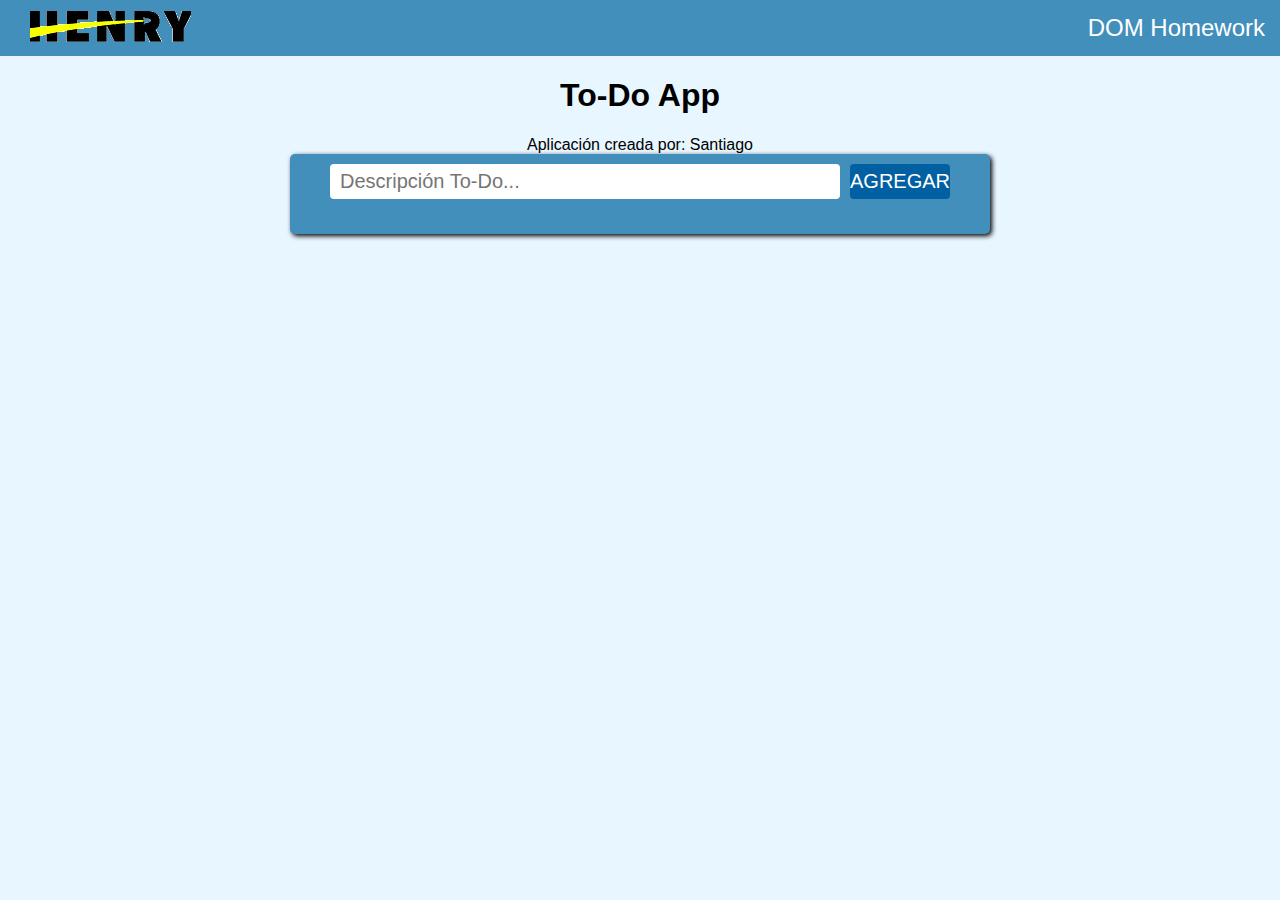
<file: 01-DOM/homework/index.html>
<html>
    <head>
        <meta charset="utf-8">
        <title>Henry</title>
        <link rel="stylesheet" href="./assets/style.css">
        <script type="text/javascript" src="./DOMhomework.js" async></script>
    </head>
    <body>
        <div id="header">
            <a href="https://www.soyhenry.com/" target="_blank_"><img src="./assets/henry.png" /></a>
            <span>DOM Homework</span>
        </div>
        <h1>To-Do App</h1>
        <div><span id="createdBy">Aplicación creada por:</span></div>
        <div id="container">
            <div id="inputContainer">
                <input type="text" id="toDoInput" placeholder="Descripción To-Do..."/><div id="addButton"><span>AGREGAR</span></div>
            </div>
            <div id="toDoContainer"></div>
        </div>
    </body>
</html>
</file>
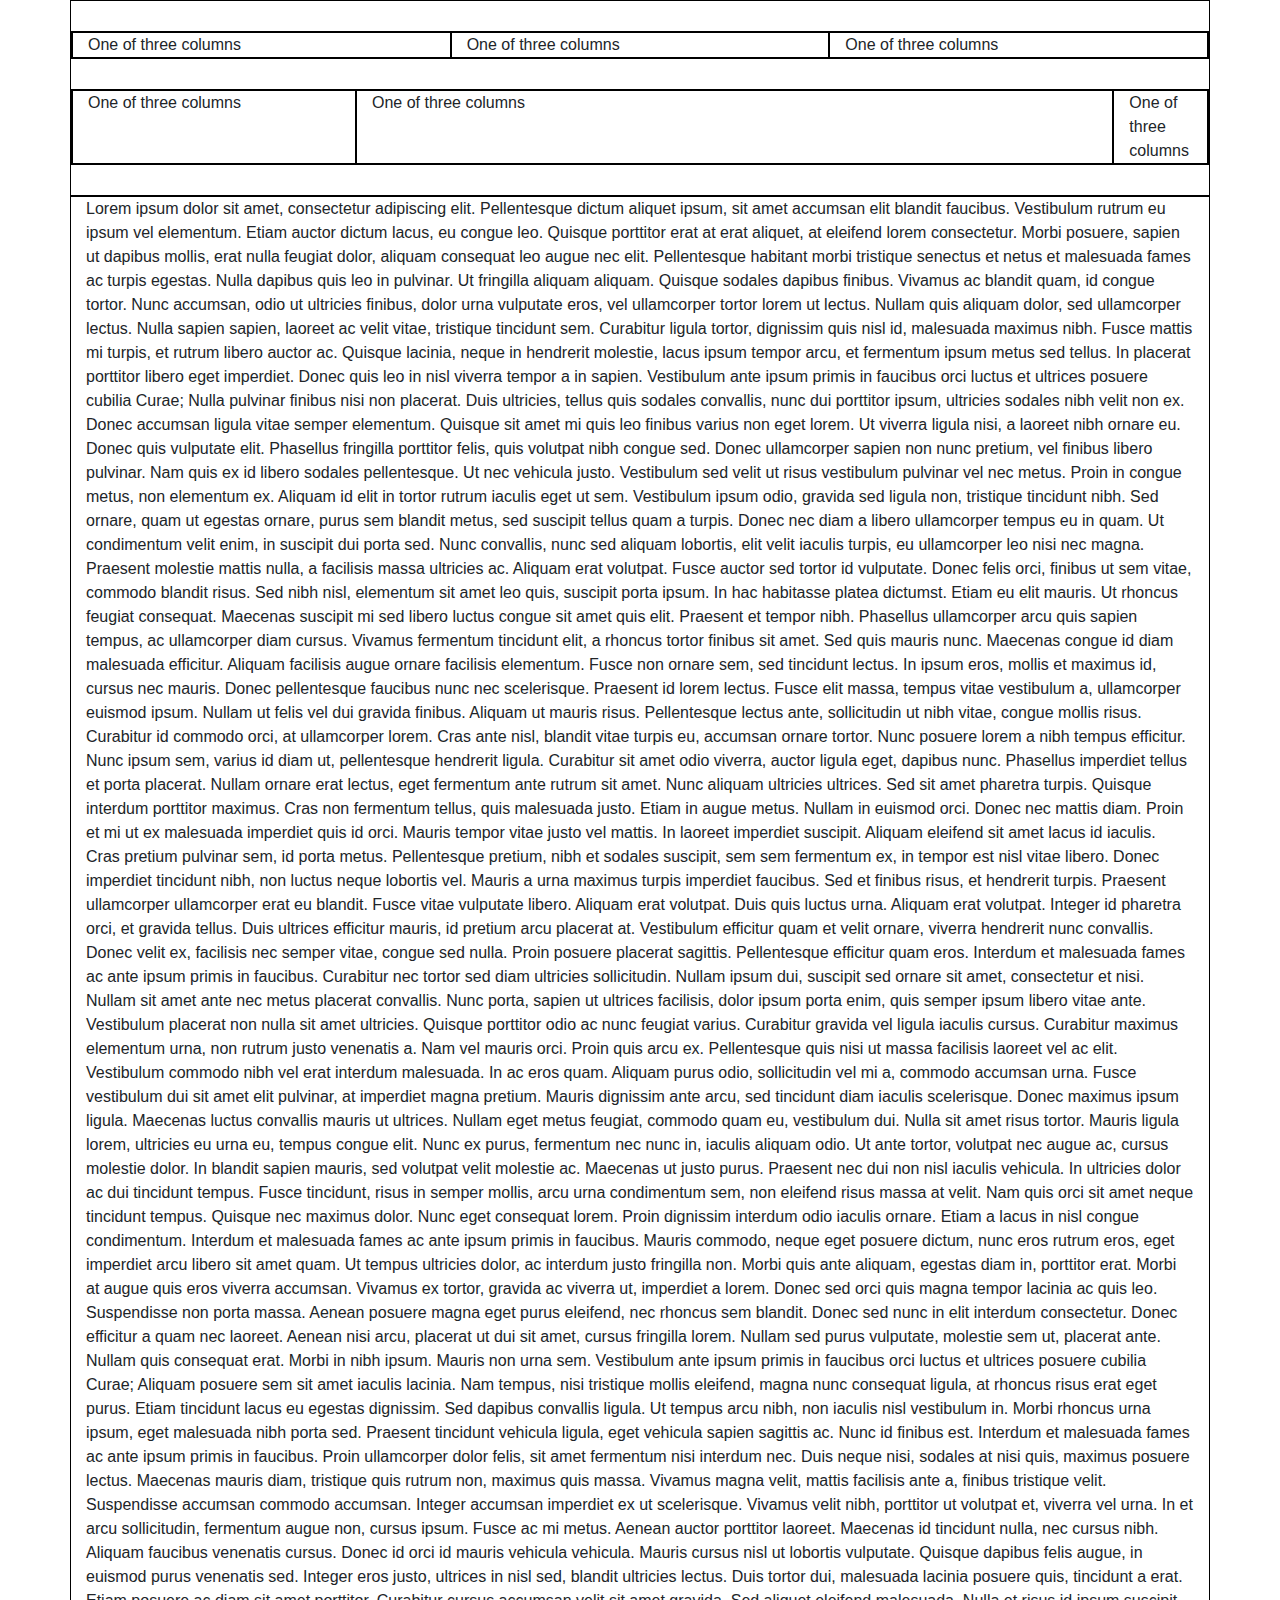
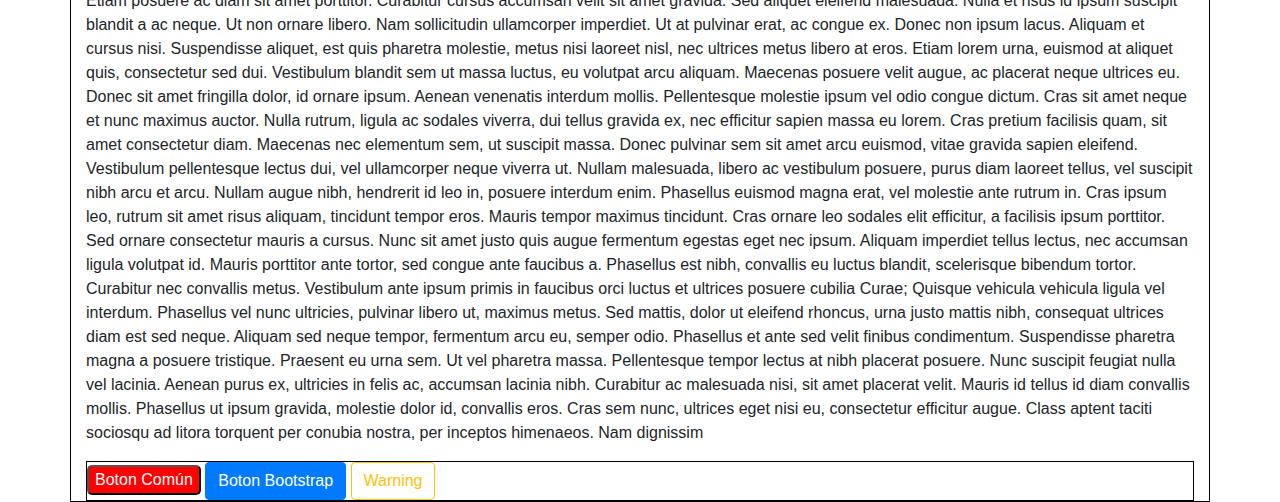
<file: 02-CSS/demo/index.html>
<!DOCTYPE html>

<html>

<head>
  <link rel="stylesheet" href="https://stackpath.bootstrapcdn.com/bootstrap/4.4.1/css/bootstrap.min.css"
    integrity="sha384-Vkoo8x4CGsO3+Hhxv8T/Q5PaXtkKtu6ug5TOeNV6gBiFeWPGFN9MuhOf23Q9Ifjh" crossorigin="anonymous">
</head>
<meta charset=UTF-8>
<style media="screen">
  .buttonComun {
    color: white;
    background-color: red;
    border-radius: 5px;
  }

  div {
    border: 1px solid black;
  }

  div.row {
    margin-top: 30px;
    margin-bottom: 30px;
  }
</style>

<body>


  <div class="container">
    <div class="row">
      <div class="col-sm">
        One of three columns
      </div>
      <div class="col-sm">
        One of three columns
      </div>
      <div class="col-sm">
        One of three columns
      </div>
    </div>
    <div class="row">
      <div class="col-lg-3">
        One of three columns
      </div>
      <div class="col-lg-8">
        One of three columns
      </div>
      <div class="col-lg-1">
        One of three columns
      </div>
    </div>
  </div>

  <div class='container'>
    <p> Lorem ipsum dolor sit amet, consectetur adipiscing elit. Pellentesque dictum aliquet ipsum, sit amet accumsan
      elit blandit faucibus. Vestibulum rutrum eu ipsum vel elementum. Etiam auctor dictum lacus, eu congue leo. Quisque
      porttitor erat at erat aliquet, at eleifend lorem consectetur. Morbi posuere, sapien ut dapibus mollis, erat nulla
      feugiat dolor, aliquam consequat leo augue nec elit. Pellentesque habitant morbi tristique senectus et netus et
      malesuada fames ac turpis egestas. Nulla dapibus quis leo in pulvinar. Ut fringilla aliquam aliquam. Quisque
      sodales dapibus finibus. Vivamus ac blandit quam, id congue tortor. Nunc accumsan, odio ut ultricies finibus,
      dolor urna vulputate eros, vel ullamcorper tortor lorem ut lectus. Nullam quis aliquam dolor, sed ullamcorper
      lectus.

      Nulla sapien sapien, laoreet ac velit vitae, tristique tincidunt sem. Curabitur ligula tortor, dignissim quis nisl
      id, malesuada maximus nibh. Fusce mattis mi turpis, et rutrum libero auctor ac. Quisque lacinia, neque in
      hendrerit molestie, lacus ipsum tempor arcu, et fermentum ipsum metus sed tellus. In placerat porttitor libero
      eget imperdiet. Donec quis leo in nisl viverra tempor a in sapien. Vestibulum ante ipsum primis in faucibus orci
      luctus et ultrices posuere cubilia Curae; Nulla pulvinar finibus nisi non placerat. Duis ultricies, tellus quis
      sodales convallis, nunc dui porttitor ipsum, ultricies sodales nibh velit non ex. Donec accumsan ligula vitae
      semper elementum. Quisque sit amet mi quis leo finibus varius non eget lorem.

      Ut viverra ligula nisi, a laoreet nibh ornare eu. Donec quis vulputate elit. Phasellus fringilla porttitor felis,
      quis volutpat nibh congue sed. Donec ullamcorper sapien non nunc pretium, vel finibus libero pulvinar. Nam quis ex
      id libero sodales pellentesque. Ut nec vehicula justo. Vestibulum sed velit ut risus vestibulum pulvinar vel nec
      metus. Proin in congue metus, non elementum ex. Aliquam id elit in tortor rutrum iaculis eget ut sem. Vestibulum
      ipsum odio, gravida sed ligula non, tristique tincidunt nibh. Sed ornare, quam ut egestas ornare, purus sem
      blandit metus, sed suscipit tellus quam a turpis. Donec nec diam a libero ullamcorper tempus eu in quam.

      Ut condimentum velit enim, in suscipit dui porta sed. Nunc convallis, nunc sed aliquam lobortis, elit velit
      iaculis turpis, eu ullamcorper leo nisi nec magna. Praesent molestie mattis nulla, a facilisis massa ultricies ac.
      Aliquam erat volutpat. Fusce auctor sed tortor id vulputate. Donec felis orci, finibus ut sem vitae, commodo
      blandit risus. Sed nibh nisl, elementum sit amet leo quis, suscipit porta ipsum. In hac habitasse platea dictumst.
      Etiam eu elit mauris. Ut rhoncus feugiat consequat. Maecenas suscipit mi sed libero luctus congue sit amet quis
      elit. Praesent et tempor nibh. Phasellus ullamcorper arcu quis sapien tempus, ac ullamcorper diam cursus. Vivamus
      fermentum tincidunt elit, a rhoncus tortor finibus sit amet.

      Sed quis mauris nunc. Maecenas congue id diam malesuada efficitur. Aliquam facilisis augue ornare facilisis
      elementum. Fusce non ornare sem, sed tincidunt lectus. In ipsum eros, mollis et maximus id, cursus nec mauris.
      Donec pellentesque faucibus nunc nec scelerisque. Praesent id lorem lectus.

      Fusce elit massa, tempus vitae vestibulum a, ullamcorper euismod ipsum. Nullam ut felis vel dui gravida finibus.
      Aliquam ut mauris risus. Pellentesque lectus ante, sollicitudin ut nibh vitae, congue mollis risus. Curabitur id
      commodo orci, at ullamcorper lorem. Cras ante nisl, blandit vitae turpis eu, accumsan ornare tortor. Nunc posuere
      lorem a nibh tempus efficitur. Nunc ipsum sem, varius id diam ut, pellentesque hendrerit ligula. Curabitur sit
      amet odio viverra, auctor ligula eget, dapibus nunc. Phasellus imperdiet tellus et porta placerat. Nullam ornare
      erat lectus, eget fermentum ante rutrum sit amet.

      Nunc aliquam ultricies ultrices. Sed sit amet pharetra turpis. Quisque interdum porttitor maximus. Cras non
      fermentum tellus, quis malesuada justo. Etiam in augue metus. Nullam in euismod orci. Donec nec mattis diam. Proin
      et mi ut ex malesuada imperdiet quis id orci. Mauris tempor vitae justo vel mattis. In laoreet imperdiet suscipit.
      Aliquam eleifend sit amet lacus id iaculis. Cras pretium pulvinar sem, id porta metus. Pellentesque pretium, nibh
      et sodales suscipit, sem sem fermentum ex, in tempor est nisl vitae libero. Donec imperdiet tincidunt nibh, non
      luctus neque lobortis vel. Mauris a urna maximus turpis imperdiet faucibus. Sed et finibus risus, et hendrerit
      turpis.

      Praesent ullamcorper ullamcorper erat eu blandit. Fusce vitae vulputate libero. Aliquam erat volutpat. Duis quis
      luctus urna. Aliquam erat volutpat. Integer id pharetra orci, et gravida tellus. Duis ultrices efficitur mauris,
      id pretium arcu placerat at. Vestibulum efficitur quam et velit ornare, viverra hendrerit nunc convallis. Donec
      velit ex, facilisis nec semper vitae, congue sed nulla. Proin posuere placerat sagittis. Pellentesque efficitur
      quam eros. Interdum et malesuada fames ac ante ipsum primis in faucibus. Curabitur nec tortor sed diam ultricies
      sollicitudin. Nullam ipsum dui, suscipit sed ornare sit amet, consectetur et nisi.

      Nullam sit amet ante nec metus placerat convallis. Nunc porta, sapien ut ultrices facilisis, dolor ipsum porta
      enim, quis semper ipsum libero vitae ante. Vestibulum placerat non nulla sit amet ultricies. Quisque porttitor
      odio ac nunc feugiat varius. Curabitur gravida vel ligula iaculis cursus. Curabitur maximus elementum urna, non
      rutrum justo venenatis a. Nam vel mauris orci. Proin quis arcu ex. Pellentesque quis nisi ut massa facilisis
      laoreet vel ac elit. Vestibulum commodo nibh vel erat interdum malesuada. In ac eros quam. Aliquam purus odio,
      sollicitudin vel mi a, commodo accumsan urna.

      Fusce vestibulum dui sit amet elit pulvinar, at imperdiet magna pretium. Mauris dignissim ante arcu, sed tincidunt
      diam iaculis scelerisque. Donec maximus ipsum ligula. Maecenas luctus convallis mauris ut ultrices. Nullam eget
      metus feugiat, commodo quam eu, vestibulum dui. Nulla sit amet risus tortor. Mauris ligula lorem, ultricies eu
      urna eu, tempus congue elit. Nunc ex purus, fermentum nec nunc in, iaculis aliquam odio. Ut ante tortor, volutpat
      nec augue ac, cursus molestie dolor. In blandit sapien mauris, sed volutpat velit molestie ac. Maecenas ut justo
      purus. Praesent nec dui non nisl iaculis vehicula.

      In ultricies dolor ac dui tincidunt tempus. Fusce tincidunt, risus in semper mollis, arcu urna condimentum sem,
      non eleifend risus massa at velit. Nam quis orci sit amet neque tincidunt tempus. Quisque nec maximus dolor. Nunc
      eget consequat lorem. Proin dignissim interdum odio iaculis ornare. Etiam a lacus in nisl congue condimentum.
      Interdum et malesuada fames ac ante ipsum primis in faucibus. Mauris commodo, neque eget posuere dictum, nunc eros
      rutrum eros, eget imperdiet arcu libero sit amet quam. Ut tempus ultricies dolor, ac interdum justo fringilla non.
      Morbi quis ante aliquam, egestas diam in, porttitor erat. Morbi at augue quis eros viverra accumsan.

      Vivamus ex tortor, gravida ac viverra ut, imperdiet a lorem. Donec sed orci quis magna tempor lacinia ac quis leo.
      Suspendisse non porta massa. Aenean posuere magna eget purus eleifend, nec rhoncus sem blandit. Donec sed nunc in
      elit interdum consectetur. Donec efficitur a quam nec laoreet. Aenean nisi arcu, placerat ut dui sit amet, cursus
      fringilla lorem. Nullam sed purus vulputate, molestie sem ut, placerat ante. Nullam quis consequat erat. Morbi in
      nibh ipsum. Mauris non urna sem. Vestibulum ante ipsum primis in faucibus orci luctus et ultrices posuere cubilia
      Curae;

      Aliquam posuere sem sit amet iaculis lacinia. Nam tempus, nisi tristique mollis eleifend, magna nunc consequat
      ligula, at rhoncus risus erat eget purus. Etiam tincidunt lacus eu egestas dignissim. Sed dapibus convallis
      ligula. Ut tempus arcu nibh, non iaculis nisl vestibulum in. Morbi rhoncus urna ipsum, eget malesuada nibh porta
      sed. Praesent tincidunt vehicula ligula, eget vehicula sapien sagittis ac. Nunc id finibus est. Interdum et
      malesuada fames ac ante ipsum primis in faucibus. Proin ullamcorper dolor felis, sit amet fermentum nisi interdum
      nec.

      Duis neque nisi, sodales at nisi quis, maximus posuere lectus. Maecenas mauris diam, tristique quis rutrum non,
      maximus quis massa. Vivamus magna velit, mattis facilisis ante a, finibus tristique velit. Suspendisse accumsan
      commodo accumsan. Integer accumsan imperdiet ex ut scelerisque. Vivamus velit nibh, porttitor ut volutpat et,
      viverra vel urna. In et arcu sollicitudin, fermentum augue non, cursus ipsum. Fusce ac mi metus. Aenean auctor
      porttitor laoreet. Maecenas id tincidunt nulla, nec cursus nibh. Aliquam faucibus venenatis cursus. Donec id orci
      id mauris vehicula vehicula. Mauris cursus nisl ut lobortis vulputate. Quisque dapibus felis augue, in euismod
      purus venenatis sed.

      Integer eros justo, ultrices in nisl sed, blandit ultricies lectus. Duis tortor dui, malesuada lacinia posuere
      quis, tincidunt a erat. Etiam posuere ac diam sit amet porttitor. Curabitur cursus accumsan velit sit amet
      gravida. Sed aliquet eleifend malesuada. Nulla et risus id ipsum suscipit blandit a ac neque. Ut non ornare
      libero. Nam sollicitudin ullamcorper imperdiet. Ut at pulvinar erat, ac congue ex. Donec non ipsum lacus. Aliquam
      et cursus nisi. Suspendisse aliquet, est quis pharetra molestie, metus nisi laoreet nisl, nec ultrices metus
      libero at eros. Etiam lorem urna, euismod at aliquet quis, consectetur sed dui. Vestibulum blandit sem ut massa
      luctus, eu volutpat arcu aliquam.

      Maecenas posuere velit augue, ac placerat neque ultrices eu. Donec sit amet fringilla dolor, id ornare ipsum.
      Aenean venenatis interdum mollis. Pellentesque molestie ipsum vel odio congue dictum. Cras sit amet neque et nunc
      maximus auctor. Nulla rutrum, ligula ac sodales viverra, dui tellus gravida ex, nec efficitur sapien massa eu
      lorem. Cras pretium facilisis quam, sit amet consectetur diam. Maecenas nec elementum sem, ut suscipit massa.
      Donec pulvinar sem sit amet arcu euismod, vitae gravida sapien eleifend. Vestibulum pellentesque lectus dui, vel
      ullamcorper neque viverra ut. Nullam malesuada, libero ac vestibulum posuere, purus diam laoreet tellus, vel
      suscipit nibh arcu et arcu.

      Nullam augue nibh, hendrerit id leo in, posuere interdum enim. Phasellus euismod magna erat, vel molestie ante
      rutrum in. Cras ipsum leo, rutrum sit amet risus aliquam, tincidunt tempor eros. Mauris tempor maximus tincidunt.
      Cras ornare leo sodales elit efficitur, a facilisis ipsum porttitor. Sed ornare consectetur mauris a cursus. Nunc
      sit amet justo quis augue fermentum egestas eget nec ipsum. Aliquam imperdiet tellus lectus, nec accumsan ligula
      volutpat id. Mauris porttitor ante tortor, sed congue ante faucibus a. Phasellus est nibh, convallis eu luctus
      blandit, scelerisque bibendum tortor. Curabitur nec convallis metus. Vestibulum ante ipsum primis in faucibus orci
      luctus et ultrices posuere cubilia Curae; Quisque vehicula vehicula ligula vel interdum. Phasellus vel nunc
      ultricies, pulvinar libero ut, maximus metus.

      Sed mattis, dolor ut eleifend rhoncus, urna justo mattis nibh, consequat ultrices diam est sed neque. Aliquam sed
      neque tempor, fermentum arcu eu, semper odio. Phasellus et ante sed velit finibus condimentum. Suspendisse
      pharetra magna a posuere tristique. Praesent eu urna sem. Ut vel pharetra massa. Pellentesque tempor lectus at
      nibh placerat posuere. Nunc suscipit feugiat nulla vel lacinia.

      Aenean purus ex, ultricies in felis ac, accumsan lacinia nibh. Curabitur ac malesuada nisi, sit amet placerat
      velit. Mauris id tellus id diam convallis mollis. Phasellus ut ipsum gravida, molestie dolor id, convallis eros.
      Cras sem nunc, ultrices eget nisi eu, consectetur efficitur augue. Class aptent taciti sociosqu ad litora torquent
      per conubia nostra, per inceptos himenaeos. Nam dignissim</p>
    <div>


      <button type="button" class="buttonComun">Boton Común</button>
      <button class="btn btn-primary">Boton Bootstrap</button>
      <button type="button" class="btn btn-outline-warning">Warning</button>


      <script src="https://code.jquery.com/jquery-3.4.1.slim.min.js"
        integrity="sha384-J6qa4849blE2+poT4WnyKhv5vZF5SrPo0iEjwBvKU7imGFAV0wwj1yYfoRSJoZ+n"
        crossorigin="anonymous"></script>
      <script src="https://cdn.jsdelivr.net/npm/popper.js@1.16.0/dist/umd/popper.min.js"
        integrity="sha384-Q6E9RHvbIyZFJoft+2mJbHaEWldlvI9IOYy5n3zV9zzTtmI3UksdQRVvoxMfooAo"
        crossorigin="anonymous"></script>
      <script src="https://stackpath.bootstrapcdn.com/bootstrap/4.4.1/js/bootstrap.min.js"
        integrity="sha384-wfSDF2E50Y2D1uUdj0O3uMBJnjuUD4Ih7YwaYd1iqfktj0Uod8GCExl3Og8ifwB6"
        crossorigin="anonymous"></script>
</body>

</html>
</file>
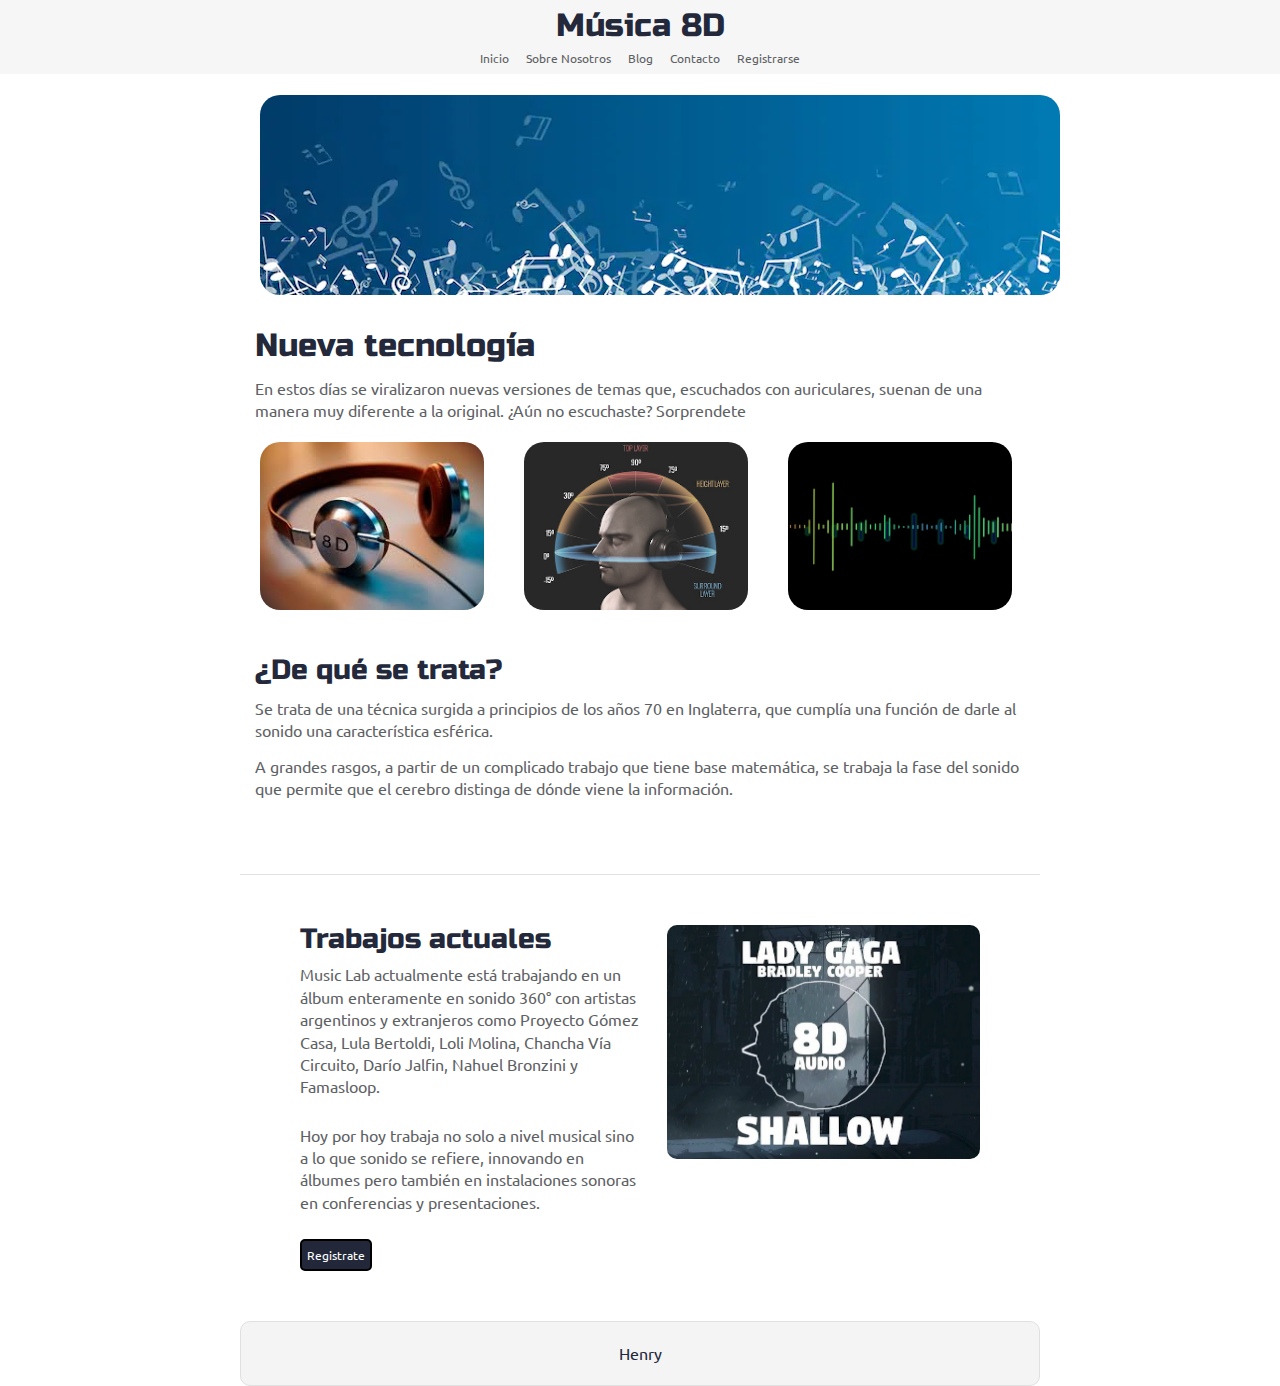
<file: 02-CSS/homework/responsive-web/index.html>
<!doctype html>

<html lang="en">
<head>
  <meta charset="utf-8">
<!-- ETIQUETAS META VIEWPORT -->
<meta http-equiv="X-UA-Compatible" content="IE=edge">
<meta name="viewport" content="width=device-width, initial-scale=1.0">
  <title>Música 8D</title>

  <link href="https://fonts.googleapis.com/css?family=Russo+One|Ubuntu" rel="stylesheet">
  <link href="css/index.css" rel="stylesheet">

  <!--[if lt IE 9]>
    <script src="https://cdnjs.cloudflare.com/ajax/libs/html5shiv/3.7.3/html5shiv.js"></script>
  <![endif]-->
</head>

<body>

 <!-- Código del nav acá -->
    <nav class="nav">
      <h2>Música 8D</h2>
      <ul>
        <li>Inicio</li>
        <li>Sobre Nosotros</li>
        <li>Blog</li>
        <li>Contacto</li>
        <li>Registrarse</li>
      </ul>
    </nav>
  
  <div class="container home">
    <header class="intro">
      <!-- Código de header img acá -->
      <section class="img-header">
        <img src="img/main-header.png" alt="main-header">
      </section>
        <h2>Nueva tecnología</h2>
        
        <p>En estos días se viralizaron nuevas versiones de temas que, escuchados con auriculares, suenan de una manera muy diferente a la original. ¿Aún no escuchaste? Sorprendete</p>
      </header>

    <section class="music-images">
        <img src="img/auriculares.png" class="auricular" alt="Auriculares">
        <img src="img/tecnologia.png" class="tecnologia" alt="Tecnologia">
        <img src="img/ondas.png" class="ondas" alt="Ondas">
    </section>

    <section class="musica-nueva">

      <h3>¿De qué se trata?</h3>

      <p>Se trata de una técnica surgida a principios de los años 70 en Inglaterra, que cumplía una función de darle al sonido una característica esférica.</p>

      <p>A grandes rasgos, a partir de un complicado trabajo que tiene base matemática, se trabaja la fase del sonido que permite que el cerebro distinga de dónde viene la información.</p>
    </section>

    <section class="actual">
      <div class="actual-text">
        <h3>Trabajos actuales</h3>

        <p>Music Lab actualmente está trabajando en un álbum enteramente en sonido 360° con artistas argentinos y extranjeros como Proyecto Gómez Casa, Lula Bertoldi, Loli Molina, Chancha Vía Circuito, Darío Jalfin, Nahuel Bronzini y Famasloop.</p>

        <p>Hoy por hoy trabaja no solo a nivel musical sino a lo que sonido se refiere, innovando en álbumes pero también en instalaciones sonoras en conferencias y presentaciones.</p>

        <div class="btn">
          Registrate
        </div>
      </div>

      <div class="actual-img">
          <img src="img/tema.png" alt="Tema">
      </div>

    </section>

    <footer>
      <p>Henry</p>
    </footer>

  </div>
</body>
</html>
</file>
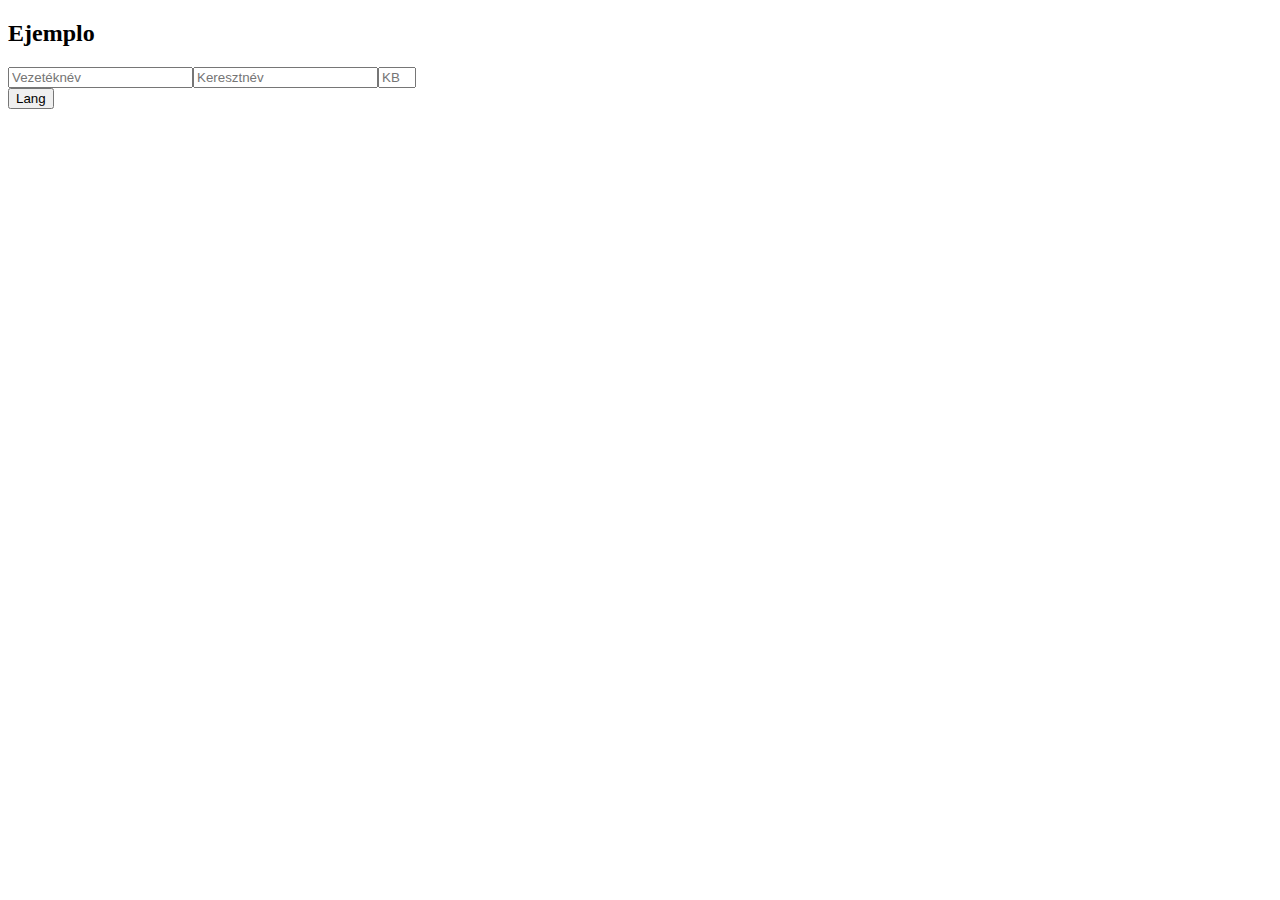
<file: 10-React-Forms/demo/dist/index.html>
<!DOCTYPE html>
<html>

<head>
  <meta charset=UTF-8>
  <title></title>
  <style>
    .danger {
      border: red 1px solid;
    }

    span {
      position: fixed;
      top: 10px;
      left: 10px;
    }
  </style>
</head>

<body>
  <div id='app'></div>

  <script src="./bundle.js"></script>
</body>

</html>
</file>
<file: 01-DOM/homework/assets/style.css>
body {
  background-color: rgb(232, 246, 255);
  font-family: "Helvetica Neue",Helvetica,Arial,sans-serif;
  margin-top: 56px;
  display: flex;
  flex-direction: column;
  align-items: center;
}

#header {
  width: 100%;
  position: absolute;
  top: 0;
  left: 0;
  background: #428fbb;
  height: 56px;
  /* padding-left: 15px; */
  display: flex;
  justify-content: space-between;
  align-items: center;
}

#header span {
  font-size: 24px;
  color: white;
  padding-right: 15px;
}

#header a {
  padding-left: 15px;
}


#container {
  background-color: #428fbb;
  box-shadow: 2px 2px 5px#000;
  width: 50%;
  min-width: 700px;
  border-radius: 5px;
}

#inputContainer {
  display: flex;
  justify-content: center;
  padding: 10px;
  margin-bottom: 25px;
}

#toDoInput {
  outline: none;
  width: 75%;
  padding-left: 10px;
  font-size: 20px;
  border: none;
  border-radius: 4px;
}

#addButton {
  display: flex;
  justify-content: center;
  align-items: center;
  width: 100px;
  margin-left: 10px;
  border-radius: 4px;
  cursor: pointer;
  height: 35px;
  background: #0160A2;
  color: #FFF;
  font-size: 20px;
}

#toDoContainer {
  width: 100%;
  display: flex;
  justify-content: center;
  flex-wrap: wrap;
  cursor: pointer;
}

.toDoShell {
  width: 650px;
  min-height: 50px;
  display: flex;
  justify-content: space-around;
  align-items: center;
  background: #fff;
  margin-bottom: 10px;
  border-radius: 5px;
  font-size: 20px;
  padding: 5px;
}

.toDoShell span {
  width: 90%;
}
.completeText {
  color: lightgrey;
  text-decoration: line-through;
}

.completeCheckbox {
  transform: scale(1.8);
}
</file>
<file: 02-CSS/homework/responsive-web/css/index.css>
.propiedades-img {
  display: flex;
  flex-wrap: wrap;
  width: 100%;
}
.propiedades-nav {
  display: flex;
  flex-direction: column;
  justify-content: center;
  align-items: center;
  background-color: #F6F6F6;
  border-bottom: 1rem;
  border-color: #F1F1F1;
  width: 100vw;
  position: fixed;
  top: 0;
}
/* http://meyerweb.com/eric/tools/css/reset/ 
   v2.0 | 20110126
   License: none (public domain)
*/
html,
body,
div,
span,
applet,
object,
iframe,
h1,
h2,
h3,
h4,
h5,
h6,
p,
blockquote,
pre,
a,
abbr,
acronym,
address,
big,
cite,
code,
del,
dfn,
em,
img,
ins,
kbd,
q,
s,
samp,
small,
strike,
strong,
sub,
sup,
tt,
var,
b,
u,
i,
center,
dl,
dt,
dd,
ol,
ul,
li,
fieldset,
form,
label,
legend,
table,
caption,
tbody,
tfoot,
thead,
tr,
th,
td,
article,
aside,
canvas,
details,
embed,
figure,
figcaption,
footer,
header,
hgroup,
menu,
nav,
output,
ruby,
section,
summary,
time,
mark,
audio,
video {
  margin: 0;
  padding: 0;
  border: 0;
  font-size: 100%;
  font: inherit;
  vertical-align: baseline;
}
/* HTML5 display-role reset for older browsers */
article,
aside,
details,
figcaption,
figure,
footer,
header,
hgroup,
menu,
nav,
section {
  display: block;
}
body {
  line-height: 1;
}
ol,
ul {
  list-style: none;
}
blockquote,
q {
  quotes: none;
}
blockquote:before,
blockquote:after,
q:before,
q:after {
  content: '';
  content: none;
}
table {
  border-collapse: collapse;
  border-spacing: 0;
}
* {
  box-sizing: border-box;
}
html {
  font-size: 62.5%;
}
html,
body {
  font-family: 'Ubuntu', sans-serif;
  color: #5E6164;
}
h1,
h2,
h3,
h4,
h5 {
  font-family: 'Russo One', sans-serif;
  color: #23293B;
}
h2 {
  font-size: 3.2rem;
}
h3 {
  font-size: 2.8rem;
}
p {
  font-size: 1.6rem;
  line-height: 1.4;
}
.container {
  max-width: 800px;
  width: 100%;
  margin: 0 auto;
}
.nav {
  display: flex;
  flex-direction: column;
  justify-content: center;
  align-items: center;
  background-color: #F6F6F6;
  border-bottom: 1rem;
  border-color: #F1F1F1;
  width: 100vw;
  position: fixed;
  top: 0;
}
.nav h2 {
  margin: 1rem;
}
.nav ul {
  display: flex;
  justify-content: space-between;
  font: #454A59;
  width: 25%;
  font-size: 1.2rem;
  cursor: pointer;
  margin-bottom: 1rem;
}
footer {
  color: #22283B;
  background: #f4f4f4;
  padding: 20px 0;
  border: 1px double #e0e0e0;
  border-radius: 10px;
  display: flex;
  justify-content: center;
  align-items: center;
}
.home {
  margin-top: 75px;
}
.home .intro h2 {
  padding: 15px;
}
.home .intro p {
  padding: 0 15px;
}
.home .music-images {
  display: flex;
  flex-wrap: wrap;
  width: 100%;
}
.home .music-images img {
  width: 28%;
  margin: 20px 2.5%;
  border-radius: 20px;
  height: 100%;
}
.home .musica-nueva {
  padding: 15px;
}
.home .musica-nueva h3 {
  margin-top: 11px;
}
.home .musica-nueva p {
  margin-top: 13px;
}
.home .actual {
  margin-top: 60px;
  border-top: 1px solid #dee2e6;
  padding: 50px 60px;
  display: flex;
  justify-content: center;
}
.home .actual .actual-text {
  width: 50%;
}
.home .actual .actual-text h3 {
  margin-bottom: 10px;
}
.home .actual .actual-text p {
  margin-bottom: 26px;
}
.home .actual .actual-img {
  width: 46%;
  margin-left: 4%;
}
.home .actual .actual-img img {
  width: 100%;
  height: auto;
  border-radius: 10px;
}
.img-header {
  display: flex;
  flex-wrap: wrap;
  width: 100%;
}
.img-header img {
  margin: 20px 2.5%;
  border-radius: 20px;
}
.btn {
  display: flex;
  align-items: center;
  justify-content: center;
  cursor: pointer;
  color: white;
  height: 3.2rem;
  width: 7.2rem;
  font-size: 1.2rem;
  border: 2px solid black;
  border-radius: 5px;
  background-color: #22283A;
}
.btn:hover {
  border: 2px solid black;
  border-radius: 5px;
  background-color: #22283A;
  font-style: italic;
  color: black;
  background-color: white;
}
</file>
